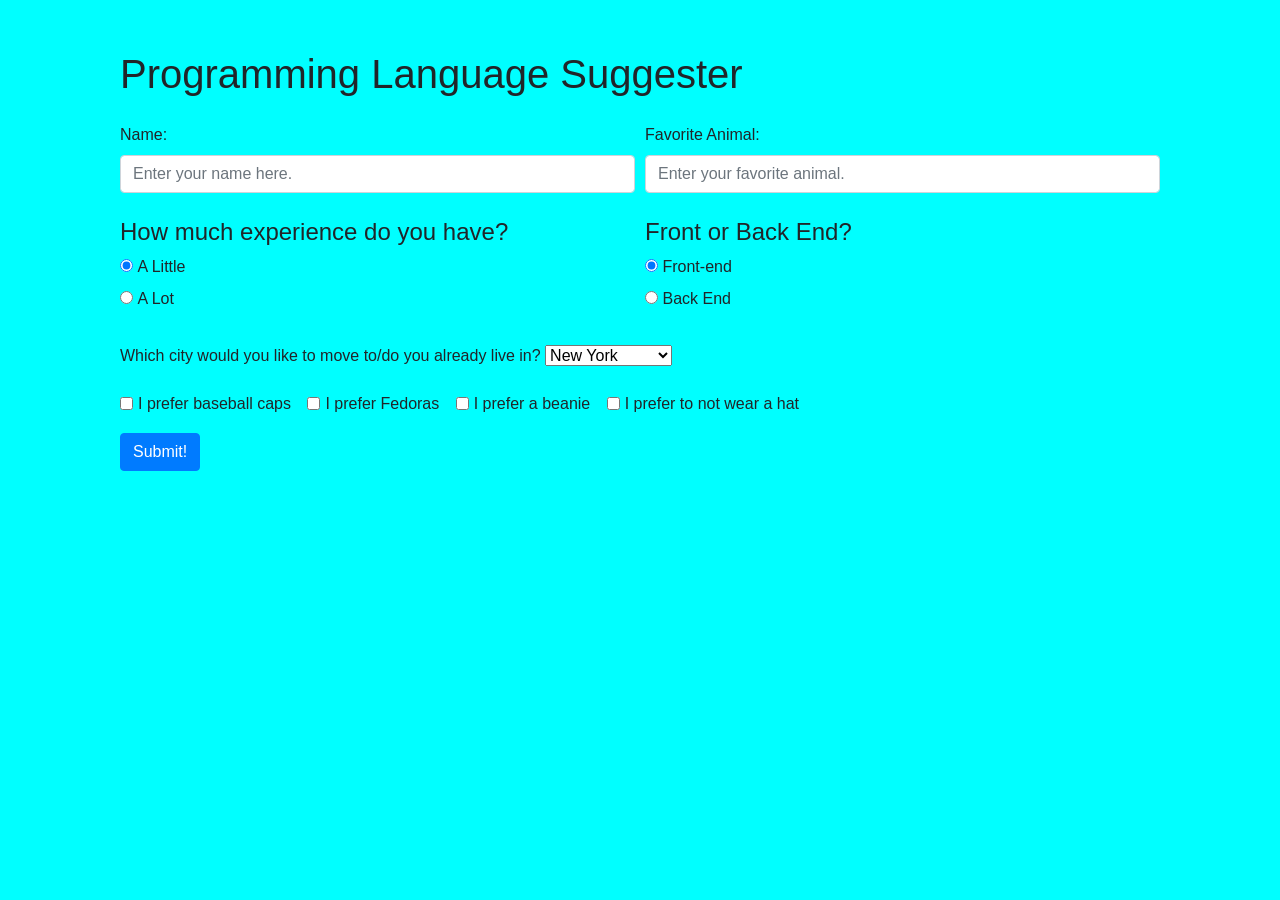
<file: index.html>
<!DOCTYPE html>
<html lang="en-US">
<head>
  <title>Programming Language Suggester</title>
  <link href="css/bootstrap.css" rel="stylesheet" type="text/css">
  <link href="css/styles.css" rel="stylesheet" type="text/css">
  <script src="js/jquery-3.6.0.js"></script>
  <script src="js/scripts.js"></script>
</head>
<body>
  <div class="container">
    <h1>Programming Language Suggester</h1>
    <form id="userInfo">
      <div class="form-row">
        <div class="col-6">
          <label for="name">Name:</label>
          <input id="name" class="form-control" type="text" placeholder = "Enter your name here.">
        </div>
        <div class="col-6">
          <label for="favoriteAnimal">Favorite Animal:</label>
          <input id="favoriteAnimal" class="form-control" type="text" placeholder = "Enter your favorite animal.">
        </div>
      </div>
      <div class="form-row">
        <div class="col-6">
          <h4>How much experience do you have?</h4>
          <input type="radio" id="aLittle" name="experience" value="1" checked="checked">
          <label for="experience">A Little</label><br>
          <input type="radio" id="aLot" name="experience" value="2">
          <label for="experience">A Lot</label><br>
        </div>
        <div class = "col-6">
          <h4>Front or Back End?</h4>
          <input type="radio" id="frontEnd" name="where" value="1" checked = "checked">
          <label for="where">Front-end</label><br>
          <input type="radio" id="backEnd" name="where" value="2">
          <label for="where">Back End</label><br>
        </div>
      </div>
      <div class="form-group">
        <label for="cities">Which city would you like to move to/do you already live in?</label>
        <select name="cities" id="location">
          <option value="1">New York</option>
          <option value="2">Mountain View</option>
          <option value="3">Seattle</option>
          <option value="4">San Francisco</option>
          <option value="5">Washington</option>
        </select>
      </div>  
      <div class = "form-group">
        <div class = "form-check form-check-inline">
          <input class="form-check-input" type="checkbox" id="hat1" name="hat1" value="1">
          <label class="form-check-label" for="hat1"> I prefer baseball caps</label><br>
        </div>
        <div class = "form-check form-check-inline">
          <input class="form-check-input" type="checkbox" id="hat2" name="hat2" value="2">
          <label class="form-check-label" for="hat2"> I prefer Fedoras</label><br>
        </div>
        <div class = "form-check form-check-inline">
          <input class="form-check-input" type="checkbox" id="hat3" name="hat3" value="3">
          <label class="form-check-label" for="hat3"> I prefer a beanie</label><br>
        </div>
        <div class = "form-check form-check-inline">
          <input class="form-check-input" type="checkbox" id="hat4" name="hat4" value="0">
          <label class="form-check-label" for="hat4"> I prefer to not wear a hat</label>
        </div>
      </div>
      <button type="submit" class="btn btn-primary">Submit!</button>
      <button id = "reset" type="reset" class="btn btn-secondary">Reset</button>
    </form>
    <div id = "resultSentence">
      <p><span id = "username">  </span>: You are destined to become a <span id = "appropriateLanguage"> </span>developer!</p>          
    </div>      
  </div>
</body>
</html>
</file>
<file: css/styles.css>
body {
  background-color: aqua;
}
#resultSentence {
  display: none;
  font-size: 20pt;
  border: 1px solid purple;
  margin-top: 100 px;
  padding: 30px;
  background-color:burlywood;
}
#resultSentence p {
  text-align:center;
}
#reset {
  display: none;
}

#user-info {
  margin-bottom: 10px;
}
.container {
  padding: 50px;
}

.form-row {
  margin-top: 25px;
  margin-bottom: 25px;
}
</file>
